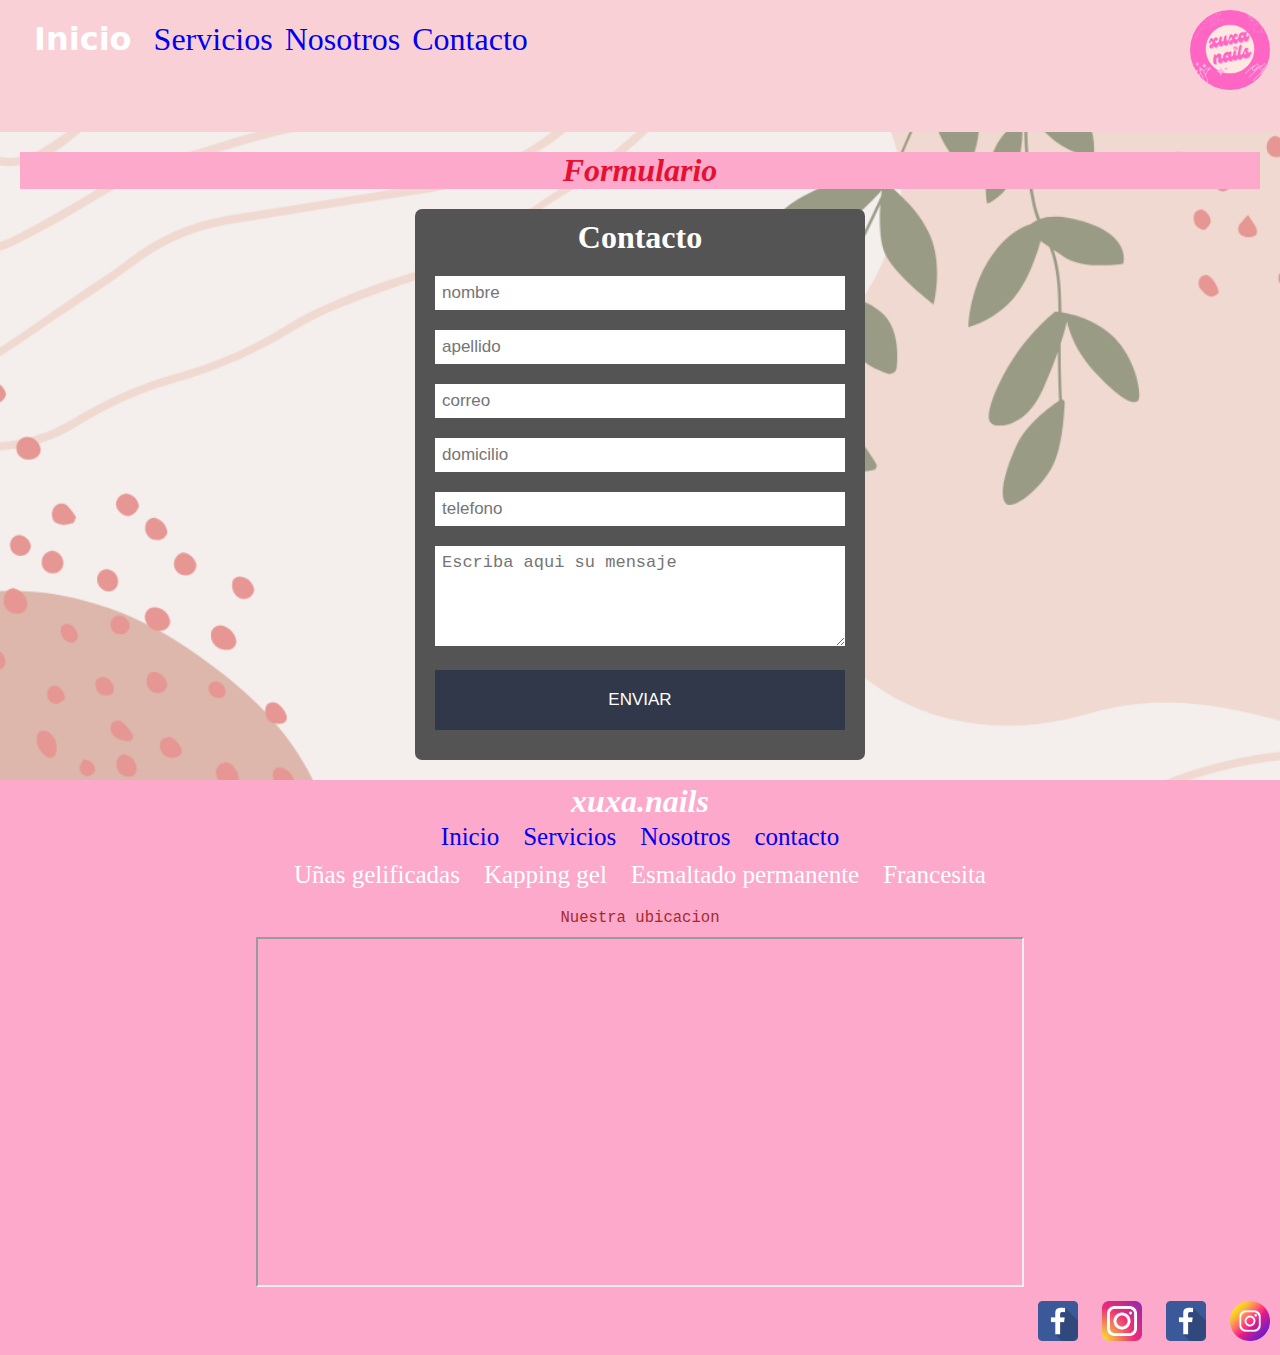
<file: formulario.html>
<!DOCTYPE html>
<html lang="en">
<head>
    <meta charset="UTF-8">
    <meta http-equiv="X-UA-Compatible" content="IE=edge">
    <meta name="viewport" content="width=device-width, initial-scale=1.0">
    <link rel="stylesheet" href="style.css">
    <link rel="stylesheet" href="https://cdnjs.cloudflare.com/ajax/libs/font-awesome/5.13.0/css/all.min.css">
    <title>Document</title>
</head>
<body>
    <header>
            <!--nav responsive-->
        
            <nav class="navBar">
                <input  type="checkbox"  id="check">
                <label for="check" class="ckeckbtn">
                    <i class="fas fa-bars"></i>
                </label>
                <img class="img-logo2"src="./2.png" width="90" alt="">
                <div class="menu">
                    <ul class="list">
                        <li><a class="inicio" href="./index.html">Inicio</a></li>
                        <li><a href="./servicios.html">Servicios</a></li>
                        <li><a href="#">Nosotros</a></li>
                        <li class="contacto"><a href="./formulario.html">Contacto</a>
                    <ul>
                        <li class="li-turnos">
                            <a class="turnos2" href="#">Turnos</a>
                        </li>
                    </ul>
                        </li>
                    </ul>
                </div>
            </nav>
        
            <!-- mian 1 inicio -->
        
            <main class="main">
            <img class="img-logo"src="./2.png" width="90" alt="">
                <nav class="nav-encabezado">
                    <div class="div-header">
                        <div class="div-lista-header">
                            <ul>
                                <span>
                                <li><strong><a class="inicio" href="./index.html">Inicio</a></strong></li>
                                <li><a href="./servicios.html">Servicios</a></li>
                                <li><a href="#">Nosotros</a></li>
                                <li class="contacto"><a href="./formulario.html">Contacto</a>
                            <ul>
                                <li class="li-turnos">
                                    <a class="turnos" href="#">Turnos</a>
                                </li>
                            </ul>
                                </li>
                                </span>
                            </ul>
                        </div>    
                    </div>
                </nav>
            </main>
    </header>
        
        <!-- section 3 formulario-->

<!--  Action: Escribir la ruta del archivo php -->
<!--  method: POST -->
        <section class="formulario">
            <h6>Formulario</h6>
            <form  method="post" action="enviar.php" >
            <h4>Contacto</h4>
            <input type="text" name="usuarioNombre" placeholder="nombre">
            <input type="text" name="usuarioApellido" placeholder="apellido">
            <input type="text" name="usuarioCorreo" placeholder="correo">
            <input type="text" name="usuarioDomicilio" placeholder="domicilio">
            <input type="text" name="usuarioTelefono" placeholder="telefono">
            <textarea name="usuarioMensaje" placeholder="Escriba aqui su mensaje"></textarea>
            <input  type="submit" value="ENVIAR" id="boton">
            </form>
        </section>

        <footer >
            <h5 class="h5-footer"> xuxa.nails</h5>
            <section class="section-footer">
                <ul class="ul-footer">
                        <li><a href="./index.html">Inicio</a></li>
                        <li><a href="./servicios.html">Servicios</a></li>
                        <li><a href="#">Nosotros</a></li>
                        <li class="contacto"><a href="./formulario.html">contacto</a>
                </ul>
            </section>
            <section class="section-footer2">
                <ul class="servicios-footer">
                    <li>Uñas gelificadas</li>
                    <li>Kapping gel</li>
                    <li>Esmaltado permanente</li>
                    <li>Francesita</li>
                </ul>
            </section>
            <section class="mapa">
                <p>Nuestra ubicacion</p>
                <iframe class="mapa2" src="https://www.google.com/maps/embed?pb=!1m18!1m12!1m3!1d3282.9334679329368!2d-58.53822088523247!3d-34.6311215664547!2m3!1f0!2f0!3f0!3m2!1i1024!2i768!4f13.1!3m3!1m2!1s0x95bcc819e8e95471%3A0xf15cd13bdaf0573e!2sFrancisco%20Madero%20621%2C%20Ciudadela%2C%20Provincia%20de%20Buenos%20Aires!5e0!3m2!1ses-419!2sar!4v1667004902788!5m2!1ses-419!2sar"  height="350"style="border:10;" allowfullscreen="" loading="lazy" referrerpolicy="no-referrer-when-downgrade"></iframe>
            </section>
            <section class="redesSociales">
            <ul class="redes">
                <li><a href="http://www.facebook.com"><img class="img-face" src="./img/facebook_icon-icons.com_53612.png" alt=""></a></li>
                <li><a href="https://www.instagram.com/xuxa.nails/"><img class="img-inst" src="./img/iconfinder-social-media-applications-3instagram-4102579_113804.png" alt=""></a></li>
                <li><a href="http://www.facebook.com"><img class="img-face" src="./facebook_icon-icons.com_53612.png" alt=""></a></li>
                <li><a href="https://www.instagram.com/xuxa.nails/"><img class="img-inst" src="./instagram.png" alt=""></a></li>
            </ul>
            </section>
        </footer>
    
    
    
    
        <script src="./index.js"></script>
</body>
</html>
</file>
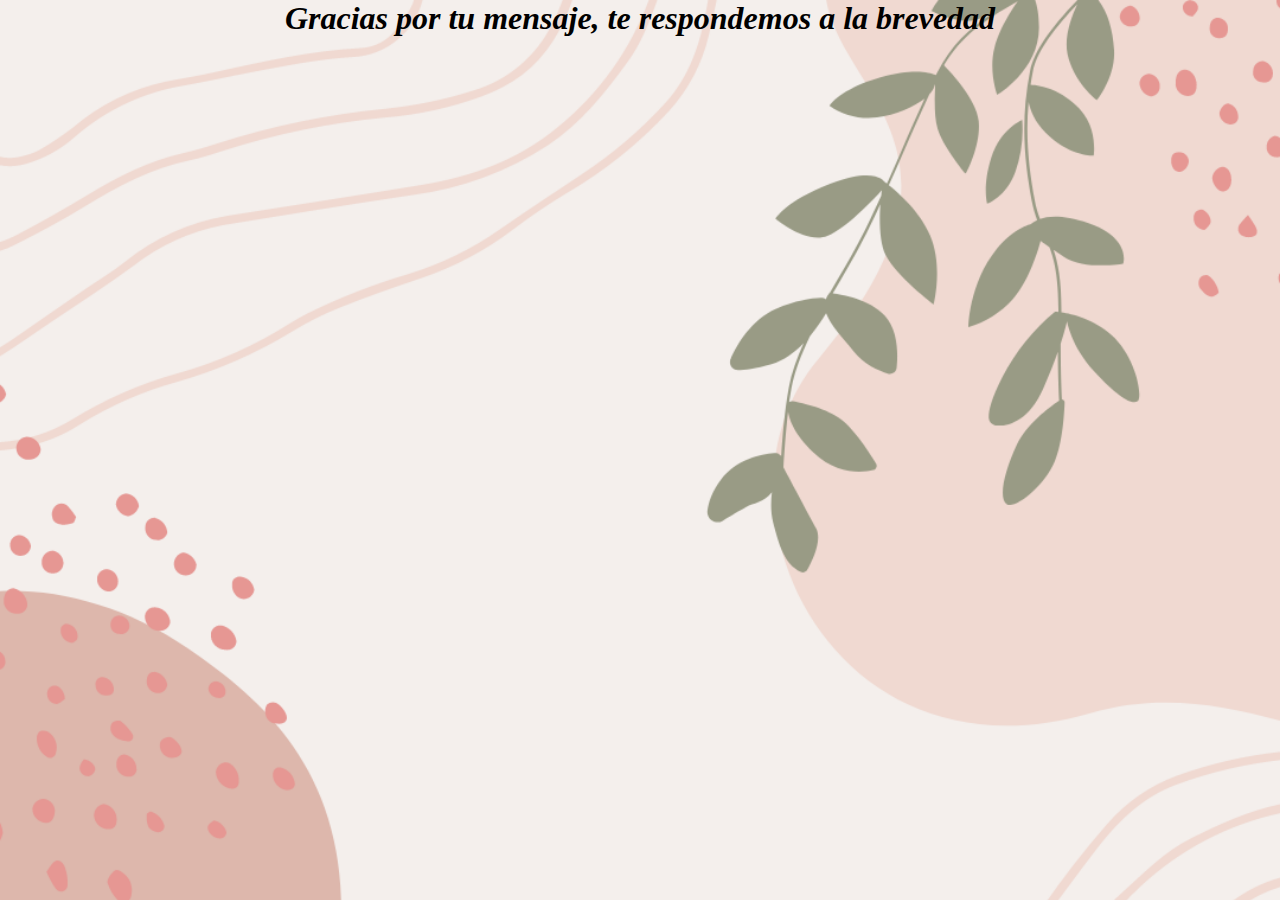
<file: mensajeForm.html>
<!DOCTYPE html>
<html lang="en">
<head>
    <meta charset="UTF-8">
    <meta http-equiv="X-UA-Compatible" content="IE=edge">
    <meta name="viewport" content="width=device-width, initial-scale=1.0">
    <link rel="stylesheet" href= "style.css">
    <title>Document</title>
</head>
<body>
    <h5>Gracias por tu mensaje, te respondemos a la brevedad</h5>
    <script>
        setTimeout(function(){
            window.location.replace('index.html');
        },2000);
    </script>
</body>
</html>
</file>
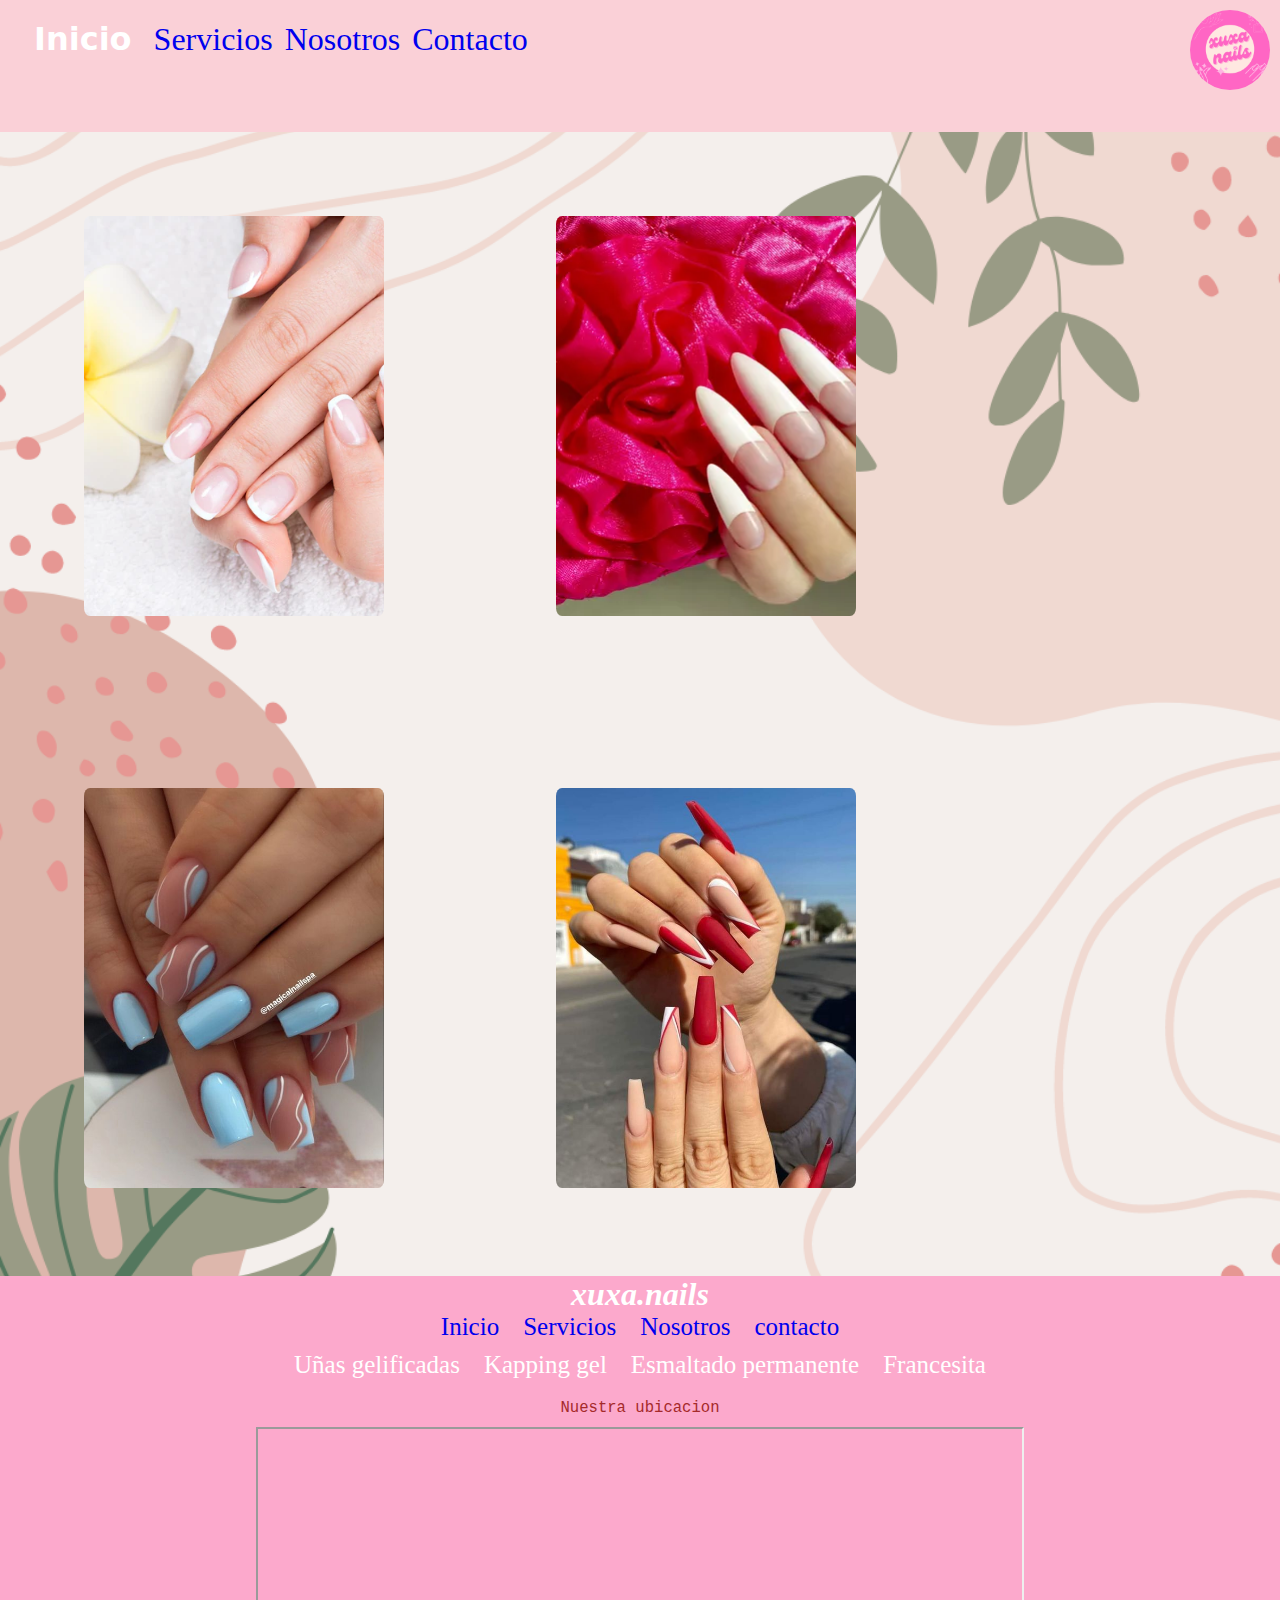
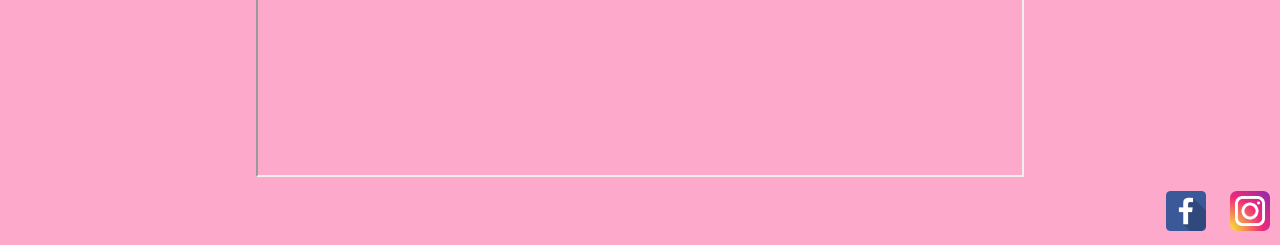
<file: servicios.html>
<!DOCTYPE html>
<html lang="en">
<head>
    <meta charset="UTF-8">
    <meta http-equiv="X-UA-Compatible" content="IE=edge">
    <meta name="viewport" content="width=device-width, initial-scale=1.0">
    <link rel="stylesheet" href="servicios.css">
    <link rel="stylesheet" href="https://cdnjs.cloudflare.com/ajax/libs/font-awesome/5.13.0/css/all.min.css">
    <title>Document</title>
</head>
<body>
    <header>
            <nav class="navBar">
                <input  type="checkbox"  id="check">
                <label for="check" class="ckeckbtn">
                    <i class="fas fa-bars"></i>
                </label>
                <img class="img-logo2"src="./2.png" width="90" alt="">
                <div class="menu">
                    <ul class="list">
                        <li><strong><a class="inicio" href="./index.html">Inicio</a></strong></li>
                        <li><a href="#">Servicios</a></li>
                        <li><a href="#">Nosotros</a></li>
                        <li class="contacto"><a href="./formulario.html">Contacto</a>
                    <ul>
                        <li class="li-turnos">
                            <a class="turnos2" href="#">Turnos</a>
                        </li>
                    </ul>
                        </li>
                    </ul>
                </div>
            </nav>
        
            <!-- mian 1 inicio -->
        
            <main class="main">
            <img class="img-logo"src="./2.png" width="90" alt="">
                <nav class="nav-encabezado">
                    <div class="div-header">
                        <div class="div-lista-header">
                            <ul>
                                <span>
                                <li><strong><a class="inicio" href="./index.html">Inicio</a></strong></li>
                                <li><a href="#">Servicios</a></li>
                                <li><a href="#">Nosotros</a></li>
                                <li class="contacto"><a href="./formulario.html">Contacto</a>
                            <ul>
                                <li class="li-turnos">
                                    <a class="turnos" href="#">Turnos</a>
                                </li>
                            </ul>
                                </li>
                                </span>
                            </ul>
                        </div>    
                    </div>
                </nav>
            </main>
    </header>
    <section>
            <div class="card">
                <div class="front"> 
                    <ul>
                        <li><a href="#"></a></li>
                    </ul>
                </div>
                <div class="back">
                    <h2>uñas en gel</h2>
                </div>
            </div>

            <div class="card">
                <div class="front2">
                    <ul>
                        <li><a href="#"></a></li>
                    </ul>
                </div>
                <div class="back2">
                    <h2>Kapping gel</h2>
                </div>
            </div>

            <div class="card">
                <div class="front3">
                    <ul>
                        <li><a href="#"></a></li>
                    </ul>
                </div>
                <div class="back3">
                    <h2>Esmaltado permanente</h2>
                </div>
            </div>

            <div class="card">
                <div class="front4">
                    <ul>
                        <li><a href="#"></a></li>
                    </ul>
                </div>
                <div class="back4">
                    <h2>Francesita</h2>
                </div>
            </div>
</section>

    <footer >
        <h5 class="h5-footer"> xuxa.nails</h5>
        <section class="section-footer">
            <ul class="ul-footer">
                    <li><a href="./index.html">Inicio</a></li>
                    <li><a href="#">Servicios</a></li>
                    <li><a href="#">Nosotros</a></li>
                    <li class="contacto"><a href="./formulario.html">contacto</a>
            </ul>
        </section>
        <section class="section-footer2">
            <ul class="servicios-footer">
                <li>Uñas gelificadas</li>
                <li>Kapping gel</li>
                <li>Esmaltado permanente</li>
                <li>Francesita</li>
            </ul>
        </section>
        <section class="mapa">
            <p>Nuestra ubicacion</p>
            <iframe class="mapa2" src="https://www.google.com/maps/embed?pb=!1m18!1m12!1m3!1d3282.9334679329368!2d-58.53822088523247!3d-34.6311215664547!2m3!1f0!2f0!3f0!3m2!1i1024!2i768!4f13.1!3m3!1m2!1s0x95bcc819e8e95471%3A0xf15cd13bdaf0573e!2sFrancisco%20Madero%20621%2C%20Ciudadela%2C%20Provincia%20de%20Buenos%20Aires!5e0!3m2!1ses-419!2sar!4v1667004902788!5m2!1ses-419!2sar"  height="350"style="border:10;" allowfullscreen="" loading="lazy" referrerpolicy="no-referrer-when-downgrade"></iframe>
        </section>
        <section class="redesSociales">
        <ul class="redes">
            <li><a href="http://www.facebook.com"><img class="img-face" src="./img/facebook_icon-icons.com_53612.png" alt=""></a></li>
            <li><a href="https://www.instagram.com/xuxa.nails/"><img class="img-inst" src="./img/iconfinder-social-media-applications-3instagram-4102579_113804.png" alt=""></a></li>
        </ul>
        </section>
    </footer>
    



    <script src="./index.js"></script>
</body>

</html>
</file>
<file: style.css>
* { 
    margin: 0;
    padding: 0;
    box-sizing: border-box;
}

html{
    background-image: url(./fondoDepantalla.png) ;
    background-repeat: no-repeat;
    background-size: cover;
}

body {
min-height: 100%;
}



/*nav responsive*/




.navBar{
    display: flex;
    flex-wrap: wrap;
    align-items: center;
    justify-content: space-between;
    background-color:rgb(250, 208, 215);
    padding: 15px;
    width: 100%;
}

.narBar a{
    text-decoration: none;
}

.menu{
    display: inline;
    text-align: end;
    padding: 0;
    margin: 4px;
    font-size: x-large;
}

.menu li a{
    text-decoration: none;
    font-size: xx-large;
}

.list{
    gap: 25px;
    display: flex;
}

ul.list{
    text-align: left;
}


.img-logo2{
    float: right;
    border-radius: 50%;
    padding: 0px;
    margin: opx;

}

.fas{
    font-size: 30px;
    color: white;
    float: right;
    line-height: 80px;
    margin-right: 40px;
    cursor: pointer;
    display: none;
}

#check{
    display: none;
}

.turnos2{
    display: none;
}

.contacto:hover .turnos2{
    display: inline-block;
    padding: 2px;
    margin: 0;
    text-align: center;
    width: 100%;
    background-color: plum;
    border-radius: 2%;
    margin: 4px;
}



@media screen and (min-width: 100px) and (max-width: 600px){
    .menu{
        width: 100%;
        max-height: 0;
        overflow: hidden;
    }
    .list{
        flex-direction: column;
        padding: 20px;
    }

    .list .inicio ul li a{
        text-align: left;
    }

    .navBar{
        display: inline-flex;
        align-items: center;
        cursor: pointer;
    }
    
    #checkbox{
    display: block;
    }

    #check:checked ~ .menu{
        max-height: 100%;

    }
    .nav-encabezado{
        display: none;
    }
    .img-logo{
        display: none;
    }
}


@media screen and (min-width: 600px) and (max-width: 1700px){
    .div-lista-header{
        display: none;
    }
    .list{
        display: none;
    }
    .navBar{
        display: none;
    }
}


/* main inicio */



.main{
    width: 100%;
}


h1{
    text-align: center;
    color: rgb(104, 15, 104);
    font-weight: 900;
    font-family:cursive;
    font-size: 100px;
    
}

h1:hover{
    transform: scale3d(1.3, 1.3, 1.3);
}

.nav-encabezado{
    background-color:rgb(250, 208, 215);
    
}

.img-logo{
    float: right;
    border-radius: 50%;
    padding: 5px;
    margin: 5px;

}

.div-header, .div-img-header, .div-lista-header{
    display: inline-block;
    padding: 10px;
}

.div-img-header img{
    border-radius: 50%;
}

.div-lista-header li{
    display: inline;
    text-align: end;
    padding: 0;
    margin: 4px;
    font-size: x-large;
}

.div-lista-header li a{
    text-decoration: none;
    font-size: xx-large;
}

.div-lista-header li a:hover{
    color: rgb(136, 136, 247);
}

.turnos{
    display: none;
}

.contacto:hover .turnos{
    display: inline-block;
    padding: 2px;
    margin: 0;
    text-align: center;
    width: 95px;
    background-color: plum;
    border-radius: 2%;
    margin: 2px;
}

.inicio{
    color:white;
    font-family:system-ui, -apple-system, BlinkMacSystemFont, 'Segoe UI', Roboto, Oxygen, Ubuntu, Cantarell, 'Open Sans', 'Helvetica Neue', sans-serif;
    margin: 10px;
}






/* section 1 principal */



.img-principal{
    float: center;
}

section .img-principal{
    margin: 10%;
    border-radius: 2%;
}


.section-img-principal .img-principal{
    width: 80%;
    text-align: center;
}

h5{
    text-align: center;
    font-style: italic;
    font-size: xx-large;
}


/*        galeria       */



.galeria{
    width: 90%;
    margin: auto;
    list-style: none;
    padding: 20px;
    box-sizing: border-box;

    display: flex;
    flex-wrap: wrap;
    justify-content: space-around;
}

.galeria li{
    margin: 5px;
}

.galeria img{
    width: 270px;
    height: 200px;
}

.img-gal:hover{
    transform: rotateY(3.142rad);
}


/*  estilos del modal*/



.modal{
    display: none;
}

.modal:target{
    display: block;
    position: fixed;
    background-color: rgba(0, 0, 0, 0.8);
    top: 0;
    left: 0;
    width: 100%;
    height: 100%;
}

.modal h6{
    color: #fff;
    font-size: 30px;
    text-align: center;
    margin: 15px 0;
}

.imagen{
    width: 100%;
    height: 50%;

    display: flex;
    justify-content: center;
    align-items: center;
}

.imagen a{
    color: #fff;
    font-size: 40px;
    text-decoration: none;
    margin: 0 10px;
}

.imagen a:nth-child(2){
    margin: 0;
    height: 100%;
    flex-shrink: 2;
}

.imagen img{
    width: 500px;
    height: 100%;
    max-width: 100%;
    border: 7px solid #fff;
    box-sizing: border-box;
}

.cerrar{
    display: block;
    background-color: #fff;
    width: 25px;
    height: 25px;
    margin: auto;
    text-align: center;
    text-decoration: none;
    font-size: 25px;
    color: #000;
    padding: 5px ;
    border-radius: 50%;
    line-height: 13px;

}



/* section 2 imagenes */


/*
.div-imagenes-1 img{
    width: 350px;
    height: 200px;
}


.img1, .img2, .img3, .img4, .img5, .img6, .img7, .img8, .img9{
    border: 3px solid grey;
    border-radius: 2%;
}


.img1:hover{
    transform: rotateY(3.142rad);
}
.img2:hover{
    transform: rotateY(3.142rad);
}
.img3:hover{
    transform: rotateY(3.142rad);
}
.img4:hover{
    transform: rotateY(3.142rad);
}
.img5:hover{
    transform: rotateY(3.142rad);
}
.img6:hover{
    transform: rotateY(3.142rad);
}
.img7:hover{
    transform: rotateY(3.142rad);
}
.img8:hover{
    transform: rotateY(3.142rad);
}
.img9:hover{
    transform: rotateY(3.142rad);
}


.section-img{
    float: center;
}


.div-imagenes{
    width: 90%;
    margin: auto;
    list-style: none;
    padding: 20px;
    box-sizing: border-box;

    display: flex;
    flex-wrap: wrap;
    justify-content: space-around;
}

*/

/*    Carrusel 2   */




.carrusel-automatico{
    height: 100vh;
    display: flex;
    align-items: center;

}


.carrusel-items{
    display: flex;
    overflow-x: scroll;
    overflow-y: hidden;
}

.carrusel-item{
    min-width: 500px;
    max-width: 500px;
    height: 400px;
}

.carrusel-item img{
    width: 100%;
    height: 100%;
    object-fit: cover;
}


.carrousel-item:hover{
    transform: scale(1.2);
}



/*main carrucel*/



.carrousel{
    width: 100%;
    max-width: 120em;
    overflow: hidden;
}

.carrousel .grande{
    width: 200%;

    display: flex;
    flex-flow: row nowrap;
    justify-content: space-between;
    align-items: center;
    padding: 2em;

    transition: all .5s ease;
    transform: translateX(0%);
}

.carrousel .imgCarru{
    width: calc( 100% / 2 - 2);
    min-height: 10vh;
}

.carrousel .puntos{
    width: 100%;
    padding: .4em;
    margin: 1em 0 0;
    display: flex;
    flex-flow: row nowrap;
    justify-content: center;
    align-items: center;
}

.carrousel .punto{
    width: 2em;
    height: 2em;
    margin: 1em 1em 0;

}

.boton-carru {
    max-width: 50px;
    max-height: 50px;
}

.boton-carru2 {
    max-width: 50px;
    max-height: 50px;
}







/* section 3 Formulario */



h4{
    color: white;
    text-align: center;
    font-size: xx-large;
    margin: 0;
    margin-bottom: 20px;
}


.formulario{
    padding: 20px;
}

form{
    width: 450px;
    margin: auto;
    padding: 10px 20px;
    box-sizing: border-box;
    margin-top: 20px;
    background-color: rgb(85, 84, 84);
    border-radius: 7px;
}

input, textarea{
    width: 100%;
    margin-bottom: 20px;
    padding: 7px;
    box-sizing: border-box;
    font-size: 17px;
    border: none;
}

textarea{
    min-height: 100px;
    max-height: 200px;
    max-width: 100%;
}

#boton{
    background-color: #31384a;
    color: white;
    padding: 20px;
}

#boton:hover{
    cursor: pointer;
}


/* section 4 footer */



.mapa{
    background-color: rgb(252, 169, 204);
    text-align: center;
}
p{
    padding: 10px;
    font-size: larger;
    color: brown;
    font-family: monospace;
}


footer{
    color: white;
    text-align: center;
    font-weight: 400;
    margin: 2px;
    width: 100%;
    margin: 0;
}

iframe{
    width: 60%;
}

.h5-footer{
    padding: 3px;
    background-color: rgb(252, 169, 204);
    width: 100%;
}

.ul-footer{
    background-color: rgb(252, 169, 204);
    text-decoration: none;
    width: 100%;
}


.ul-footer  li {
    padding: 10px;
    display: inline;
    font-size: 25px;
}

.ul-footer li a{
    text-decoration: none;
    list-style: none;
}


h6{
    background-color:rgb(252, 169, 204);
    font-size: xx-large;
    font-style: italic;
    font-weight: 900;
    color: rgb(230, 16, 51);
    text-align: center;
}

.section-footer2{
    background-color: rgb(252, 169, 204);
    width: 100%;
}

.servicios-footer{
    background-color: rgb(252, 169, 204);
    width: 100%;
}

.servicios-footer li{
    padding: 10px;
    text-decoration: none;
    text-align: center;
    font-size: 25px;
    display: inline-block;
}

ul li{
    list-style: none;
}

.redesSociales{
    background-color: rgb(252, 169, 204);
    text-align: end;
}

.redes li{
    display: inline;
}

.img-face {
    max-width: 40px;
    margin: 10px
}

.img-inst{
    max-width: 40px;
    margin: 10px
}






/* medias query */







@media screen and (min-width: 1500px) and (max-width: 2200px) {
    
    .contenido .contenido-lateral{
        width: 100%;
    }
    section .div-imagenes{
        width: 80%;
    }
    
    .navBar{
        display: none;
    }
    .galeria img{
        height: 350px;
        width: 350px;
    }
}

@media screen and  (max-width: 1024px) {
    
    .navBar{
        display: none;
    }
    h1{
        font-size: 80px;
    }
    .imgCarru{
        width: 400px;
    }

}

@media screen and (max-width: 924px) {
    .form{
        width: 2%;
    }
    h1{
        font-size: 70px;
    }
    .imgCarru{
        width: 350px;
    }
}



@media screen and (min-width : 600px) and (max-width: 780px) {
    .contenido .contenido-lateral{
        width: 50%;
    }
    section .div-imagenes{
        width: 60%;
        display: block;
        height: 50%;
    }
    .div-lista-header li a{
        font-size: 27px;
    }
    h1{
        font-size: 60px;
    }
    .nav-encabezado{
        width: 100%;
    }
    .imgCarru{
        width: 300px;
    }
}


@media (max-width: 500px){
    form{
        width: 100%;
    }
    .div-lista-header li a{
        font-size: 28px;
    }
}



@media screen and (min-width: 300px) and (max-width: 600px) {

    .encabezado{
        height: 80px;
    }
    .contenido .contenido-lateral{
        width: 100%;
    }
    .div-imagenes{
        display: block;
        width: 90%;
    }
    .div-lista-header li a{
        margin: 0;
        font-size: 20px;
    }
    .menu{
        width: 100%;
        max-height: 0;
        overflow: hidden;
    }
    .list{
        flex-direction: column;
        align-items: center;
        padding: 20px;
    }
    .navBar{
        display: inline-flex;
        align-items: center;
        cursor: pointer;
    }
    #toggler:checked {
        max-height: 100%;

    }
    .nav-encabezado{
        display: none;
    }
    .img-logo{
        display: none;
    }
    h1{
        font-size: 30px;
    }
    body {
        min-height: 100%;
    }
    .img1, .img2, .img3, .img4, .img5, .img6, .img7, .img8, .img9{
        height: 200px;
        width: 150spx
    }
    .imgCarru{
        width: 150px;
    }
}


@media screen  and (max-width: 300px){
    
    h2{
        font-size: 20px;
    }
    .encabezado{
        height: 80px;
    }
    .contenido .contenido-lateral{
        width: 100%;
    }
    .div-imagenes{
        display: block;
        width: 90%;
    }
    .div-lista-header li a{
        margin: 0;
        font-size: 20px;
    }
    .menu{
        width: 100%;
        max-height: 0;
        overflow: hidden;
    }
    .list{
        flex-direction: column;
        align-items: center;
        padding: 20px;
    }
    .navBar{
        display: inline-flex;
        align-items: center;
        cursor: pointer;
    }
    #toggler:checked {
        max-height: 100%;

    }
    .nav-encabezado{
        display: none;
    }
    .img-logo{
        display: none;
    }
    h1{
        font-size: 30px;
    }
    body {
        min-height: 100%;
    }
    .img1, .img2, .img3, .img4, .img5, .img6, .img7, .img8, .img9{
            height: 150px;
    }
    .imgCarru{
        width: 100px;
    }
}

@media screen and (max-width: 220px){
    h2{
        font-size: 17px;
    }
    .encabezado{
        height: 80px;
    }
    .contenido .contenido-lateral{
        width: 100%;
    }
    .div-imagenes{
        display: block;
        width: 90%;
    }
    .div-lista-header li a{
        margin: 0;
        font-size: 20px;
    }
    .menu{
        width: 100%;
        max-height: 0;
        overflow: hidden;
    }
    .list{
        flex-direction: column;
        align-items: center;
        padding: 20px;
    }
    .navBar{
        display: inline-flex;
        align-items: center;
        cursor: pointer;
    }
    #toggler:checked {
        max-height: 100%;

    }
    .nav-encabezado{
        display: none;
    }
    .img-logo{
        display: none;
    }
    h1{
        font-size: 30px;
    }
    body {
        min-height: 100%;
        }
    .img1, .img2, .img3, .img4, .img5, .img6, .img7, .img8, .img9{
        height: 100px;
    }
    .imgCarru{
        width: 100px;
    }
}
</file>
<file: servicios.css>
* { 
    margin: 0;
    padding: 0;
    box-sizing: border-box;
}

html{
    background-image: url(./img/fondoDepantalla.png) ;
    background-repeat: no-repeat;
    background-size: cover;
}

body {
min-height: 100%;
}



/*nav responsive*/




.navBar{
    display: flex;
    flex-wrap: wrap;
    align-items: center;
    justify-content: space-between;
    background-color:rgb(250, 208, 215);
    padding: 15px;
    width: 100%;
}

.narBar a{
    text-decoration: none;
}

.menu{
    display: inline;
    text-align: end;
    padding: 0;
    margin: 4px;
    font-size: x-large;
}

.menu li a{
    text-decoration: none;
    font-size: xx-large;
}

.list{
    gap: 25px;
    display: flex;
}

ul.list{
    text-align: left;
}


.img-logo2{
    float: right;
    border-radius: 50%;
    padding: 0px;
    margin: opx;

}

.fas{
    font-size: 30px;
    color: white;
    float: right;
    line-height: 80px;
    margin-right: 40px;
    cursor: pointer;
    display: none;
}

#check{
    display: none;
}

.turnos2{
    display: none;
}

.contacto:hover .turnos2{
    display: inline-block;
    padding: 2px;
    margin: 0;
    text-align: center;
    width: 100%;
    background-color: plum;
    border-radius: 2%;
    margin: 4px;
}



@media screen and (min-width: 100px) and (max-width: 600px){
    .menu{
        width: 100%;
        max-height: 0;
        overflow: hidden;
    }
    .list{
        flex-direction: column;
        padding: 20px;
    }

    .list .inicio ul li a{
        text-align: left;
    }

    .navBar{
        display: inline-flex;
        align-items: center;
        cursor: pointer;
    }
    
    #checkbox{
    display: block;
    }

    #check:checked ~ .menu{
        max-height: 100%;

    }
    .nav-encabezado{
        display: none;
    }
    .img-logo{
        display: none;
    }
}


@media screen and (min-width: 600px) and (max-width: 1700px){
    .div-lista-header{
        display: none;
    }
    .list{
        display: none;
    }
    .navBar{
        display: none;
    }
}


/* main inicio */



.main{
    width: 100%;
}


h1{
    text-align: center;
    color: rgb(104, 15, 104);
    font-weight: 900;
    font-family:cursive;
    font-size: 100px;
    
}

h1:hover{
    transform: scale3d(1.3, 1.3, 1.3);
}

.nav-encabezado{
    background-color:rgb(250, 208, 215);
    
}

.img-logo{
    float: right;
    border-radius: 50%;
    padding: 5px;
    margin: 5px;

}

.div-header, .div-img-header, .div-lista-header{
    display: inline-block;
    padding: 10px;
}

.div-img-header img{
    border-radius: 50%;
}

.div-lista-header li{
    display: inline;
    text-align: end;
    padding: 0;
    margin: 4px;
    font-size: x-large;
}

.div-lista-header li a{
    text-decoration: none;
    font-size: xx-large;
}

.div-lista-header li a:hover{
    color: rgb(136, 136, 247);
}

.turnos{
    display: none;
}

.contacto:hover .turnos{
    display: inline-block;
    padding: 2px;
    margin: 0;
    text-align: center;
    width: 95px;
    background-color: plum;
    border-radius: 2%;
    margin: 2px;
}

.inicio{
    color:white;
    font-family:system-ui, -apple-system, BlinkMacSystemFont, 'Segoe UI', Roboto, Oxygen, Ubuntu, Cantarell, 'Open Sans', 'Helvetica Neue', sans-serif;
    margin: 10px;
}






/* section 1 principal */



.img-principal{
    float: center;
}

section .img-principal{
    margin: 10%;
    border-radius: 2%;
}


.section-img-principal .img-principal{
    width: 80%;
    text-align: center;
}

h5{
    text-align: center;
    font-style: italic;
    font-size: xx-large;
}


/*        galeria       */

/*

.galeria{
    width: 90%;
    margin: auto;
    list-style: none;
    padding: 20px;
    box-sizing: border-box;

    display: flex;
    flex-wrap: wrap;
    justify-content: space-around;
}

.galeria li{
    margin: 5px;
}

.galeria img{
    width: 270px;
    height: 200px;
}

.img-gal:hover{
    transform: rotateY(3.142rad);
}


/*  estilos del modal*/

/*

.modal{
    display: none;
}

.modal:target{
    display: block;
    position: fixed;
    background-color: rgba(0, 0, 0, 0.8);
    top: 0;
    left: 0;
    width: 100%;
    height: 100%;
}

.modal h6{
    color: #fff;
    font-size: 30px;
    text-align: center;
    margin: 15px 0;
}

.imagen{
    width: 100%;
    height: 50%;

    display: flex;
    justify-content: center;
    align-items: center;
}

.imagen a{
    color: #fff;
    font-size: 40px;
    text-decoration: none;
    margin: 0 10px;
}

.imagen a:nth-child(2){
    margin: 0;
    height: 100%;
    flex-shrink: 2;
}

.imagen img{
    width: 500px;
    height: 100%;
    max-width: 100%;
    border: 7px solid #fff;
    box-sizing: border-box;
}

.cerrar{
    display: block;
    background-color: #fff;
    width: 25px;
    height: 25px;
    margin: auto;
    text-align: center;
    text-decoration: none;
    font-size: 25px;
    color: #000;
    padding: 5px ;
    border-radius: 50%;
    line-height: 13px;

}
*/


/* section 2 imagenes */


/*
.div-imagenes-1 img{
    width: 350px;
    height: 200px;
}


.img1, .img2, .img3, .img4, .img5, .img6, .img7, .img8, .img9{
    border: 3px solid grey;
    border-radius: 2%;
}


.img1:hover{
    transform: rotateY(3.142rad);
}
.img2:hover{
    transform: rotateY(3.142rad);
}
.img3:hover{
    transform: rotateY(3.142rad);
}
.img4:hover{
    transform: rotateY(3.142rad);
}
.img5:hover{
    transform: rotateY(3.142rad);
}
.img6:hover{
    transform: rotateY(3.142rad);
}
.img7:hover{
    transform: rotateY(3.142rad);
}
.img8:hover{
    transform: rotateY(3.142rad);
}
.img9:hover{
    transform: rotateY(3.142rad);
}


.section-img{
    float: center;
}


.div-imagenes{
    width: 90%;
    margin: auto;
    list-style: none;
    padding: 20px;
    box-sizing: border-box;

    display: flex;
    flex-wrap: wrap;
    justify-content: space-around;
}

*/

/*  card */

.card{
    position: relative;
    width: 300px;
    height: 400px;
    display: inline-block;
    margin: 84px;
}

.card div{
    position: absolute;
    width: 100%;
    height: 100%;
    display: flex;
    align-items: center;
    justify-content: center;
    backface-visibility: hidden;
    transition: 0.5s;
}

.card ul li a{
    position: relative;
}

.card .front{
    background-image: url(./uñas4.webp);
    background-repeat: no-repeat;
    background-size: cover;
    border-radius: 2%;
    transform: perspective(500px) rotateY(0deg);
}

.card .back{
    background-color: rgb(247, 170, 221);
    transform: perspective(500px) rotateY(180deg);
}

.card:hover .front{
    transform: perspective(500px) rotateY(180deg);
}

.card:hover .back{
    transform: perspective(500px) rotateY(360deg);
}

.card .front2{
    background-image: url(./uñas7.jpg);
    background-repeat: no-repeat;
    background-size: cover;
    border-radius: 2%;
    transform: perspective(500px) rotateY(0deg);
}

.card .back2{
    background-color: rgb(247, 170, 221);
    transform: perspective(500px) rotateY(180deg);
}

.card:hover .front2{
    transform: perspective(500px) rotateY(180deg);
}

.card:hover .back2{
    transform: perspective(500px) rotateY(360deg);
}

.card .front3{
    background-image: url(./uñas8.jpg);
    background-repeat: no-repeat;
    background-size: cover;
    border-radius: 2%;
    transform: perspective(500px) rotateY(0deg);
}

.card .back3{
    background-color: rgb(247, 170, 221);
    transform: perspective(500px) rotateY(180deg);
}

.card:hover .front3{
    transform: perspective(500px) rotateY(180deg);
}

.card:hover .back3{
    transform: perspective(500px) rotateY(360deg);
}

.card .front4{
    background-image: url(./uñas9.jpg);
    background-repeat: no-repeat;
    background-size: cover;
    border-radius: 2%;
    transform: perspective(500px) rotateY(0deg);
}

.card .back4{
    background-color: rgb(247, 170, 221);
    transform: perspective(500px) rotateY(180deg);
}

.card:hover .front4{
    transform: perspective(500px) rotateY(180deg);
}

.card:hover .back4{
    transform: perspective(500px) rotateY(360deg);
}









/*    Carrusel 2   */




.carrusel-automatico{
    height: 100vh;
    display: flex;
    align-items: center;

}


.carrusel-items{
    display: flex;
    overflow-x: scroll;
    overflow-y: hidden;
}

.carrusel-item{
    min-width: 500px;
    max-width: 500px;
    height: 400px;
}

.carrusel-item img{
    width: 100%;
    height: 100%;
    object-fit: cover;
}


.carrousel-item:hover{
    transform: scale(1.2);
}



/*main carrucel*/



.carrousel{
    width: 100%;
    max-width: 120em;
    overflow: hidden;
}

.carrousel .grande{
    width: 200%;

    display: flex;
    flex-flow: row nowrap;
    justify-content: space-between;
    align-items: center;
    padding: 2em;

    transition: all .5s ease;
    transform: translateX(0%);
}

.carrousel .imgCarru{
    width: calc( 100% / 2 - 2);
    min-height: 10vh;
}

.carrousel .puntos{
    width: 100%;
    padding: .4em;
    margin: 1em 0 0;
    display: flex;
    flex-flow: row nowrap;
    justify-content: center;
    align-items: center;
}

.carrousel .punto{
    width: 2em;
    height: 2em;
    margin: 1em 1em 0;

}

.boton-carru {
    max-width: 50px;
    max-height: 50px;
}

.boton-carru2 {
    max-width: 50px;
    max-height: 50px;
}







/* section 3 Formulario */



h4{
    color: white;
    text-align: center;
    font-size: xx-large;
    margin: 0;
    margin-bottom: 20px;
}


.formulario{
    padding: 20px;
}

form{
    width: 450px;
    margin: auto;
    padding: 10px 20px;
    box-sizing: border-box;
    margin-top: 20px;
    background-color: rgb(85, 84, 84);
    border-radius: 7px;
}

input, textarea{
    width: 100%;
    margin-bottom: 20px;
    padding: 7px;
    box-sizing: border-box;
    font-size: 17px;
    border: none;
}

textarea{
    min-height: 100px;
    max-height: 200px;
    max-width: 100%;
}

#boton{
    background-color: #31384a;
    color: white;
    padding: 20px;
}

#boton:hover{
    cursor: pointer;
}


/* section 4 footer */



.mapa{
    background-color: rgb(252, 169, 204);
    text-align: center;
}
p{
    padding: 10px;
    font-size: larger;
    color: brown;
    font-family: monospace;
}


footer{
    color: white;
    text-align: center;
    font-weight: 400;
    margin: 2px;
    width: 100%;
    margin: 0;
}

iframe{
    width: 60%;
}

.h5-footer{
    padding: 3px;
    background-color: rgb(252, 169, 204);
    width: 100%;
    margin: 0;
    padding: 0;
}

.ul-footer{
    background-color: rgb(252, 169, 204);
    text-decoration: none;
    width: 100%;
}


.ul-footer  li {
    padding: 10px;
    display: inline;
    font-size: 25px;
}

.ul-footer li a{
    text-decoration: none;
    list-style: none;
}


h6{
    background-color:rgb(252, 169, 204);
    font-size: xx-large;
    font-style: italic;
    font-weight: 900;
    color: rgb(230, 16, 51);
    text-align: center;

}

.section-footer2{
    background-color: rgb(252, 169, 204);
    width: 100%;
}

.servicios-footer{
    background-color: rgb(252, 169, 204);
    width: 100%;
}

.servicios-footer li{
    padding: 10px;
    text-decoration: none;
    text-align: center;
    font-size: 25px;
    display: inline-block;
}

ul li{
    list-style: none;
}

.redesSociales{
    background-color: rgb(252, 169, 204);
    text-align: end;
}

.redes li{
    display: inline;
}

.img-face {
    max-width: 40px;
    margin: 10px
}

.img-inst{
    max-width: 40px;
    margin: 10px
}






/* medias query */







@media screen and (min-width: 1500px) and (max-width: 2200px) {
    
    .contenido .contenido-lateral{
        width: 100%;
    }
    section .div-imagenes{
        width: 80%;
    }
    
    .navBar{
        display: none;
    }
    .galeria img{
        height: 350px;
        width: 350px;
    }
}

@media screen and  (max-width: 1024px) {
    
    .navBar{
        display: none;
    }
    h1{
        font-size: 80px;
    }
    .imgCarru{
        width: 400px;
    }

}

@media screen and (max-width: 924px) {
    .form{
        width: 2%;
    }
    h1{
        font-size: 70px;
    }
    .imgCarru{
        width: 350px;
    }
}



@media screen and (min-width : 600px) and (max-width: 780px) {
    .contenido .contenido-lateral{
        width: 50%;
    }
    section .div-imagenes{
        width: 60%;
        display: block;
        height: 50%;
    }
    .div-lista-header li a{
        font-size: 27px;
    }
    h1{
        font-size: 60px;
    }
    .nav-encabezado{
        width: 100%;
    }
    .imgCarru{
        width: 300px;
    }
}


@media (max-width: 500px){
    form{
        width: 100%;
    }
    .div-lista-header li a{
        font-size: 28px;
    }
}



@media screen and (min-width: 300px) and (max-width: 600px) {

    .encabezado{
        height: 80px;
    }
    .contenido .contenido-lateral{
        width: 100%;
    }
    .div-imagenes{
        display: block;
        width: 90%;
    }
    .div-lista-header li a{
        margin: 0;
        font-size: 20px;
    }
    .menu{
        width: 100%;
        max-height: 0;
        overflow: hidden;
    }
    .list{
        flex-direction: column;
        align-items: center;
        padding: 20px;
    }
    .navBar{
        display: inline-flex;
        align-items: center;
        cursor: pointer;
    }
    #toggler:checked {
        max-height: 100%;

    }
    .nav-encabezado{
        display: none;
    }
    .img-logo{
        display: none;
    }
    h1{
        font-size: 30px;
    }
    body {
        min-height: 100%;
    }
    .img1, .img2, .img3, .img4, .img5, .img6, .img7, .img8, .img9{
        height: 200px;
        width: 150spx
    }
    .imgCarru{
        width: 150px;
    }
}


@media screen  and (max-width: 300px){
    
    h2{
        font-size: 20px;
    }
    .encabezado{
        height: 80px;
    }
    .contenido .contenido-lateral{
        width: 100%;
    }
    .div-imagenes{
        display: block;
        width: 90%;
    }
    .div-lista-header li a{
        margin: 0;
        font-size: 20px;
    }
    .menu{
        width: 100%;
        max-height: 0;
        overflow: hidden;
    }
    .list{
        flex-direction: column;
        align-items: center;
        padding: 20px;
    }
    .navBar{
        display: inline-flex;
        align-items: center;
        cursor: pointer;
    }
    #toggler:checked {
        max-height: 100%;

    }
    .nav-encabezado{
        display: none;
    }
    .img-logo{
        display: none;
    }
    h1{
        font-size: 30px;
    }
    body {
        min-height: 100%;
    }
    .img1, .img2, .img3, .img4, .img5, .img6, .img7, .img8, .img9{
            height: 150px;
    }
    .imgCarru{
        width: 100px;
    }
}

@media screen and (max-width: 220px){
    h2{
        font-size: 17px;
    }
    .encabezado{
        height: 80px;
    }
    .contenido .contenido-lateral{
        width: 100%;
    }
    .div-imagenes{
        display: block;
        width: 90%;
    }
    .div-lista-header li a{
        margin: 0;
        font-size: 20px;
    }
    .menu{
        width: 100%;
        max-height: 0;
        overflow: hidden;
    }
    .list{
        flex-direction: column;
        align-items: center;
        padding: 20px;
    }
    .navBar{
        display: inline-flex;
        align-items: center;
        cursor: pointer;
    }
    #toggler:checked {
        max-height: 100%;

    }
    .nav-encabezado{
        display: none;
    }
    .img-logo{
        display: none;
    }
    h1{
        font-size: 30px;
    }
    body {
        min-height: 100%;
        }
    .img1, .img2, .img3, .img4, .img5, .img6, .img7, .img8, .img9{
        height: 100px;
    }
    .imgCarru{
        width: 100px;
    }
}
</file>
